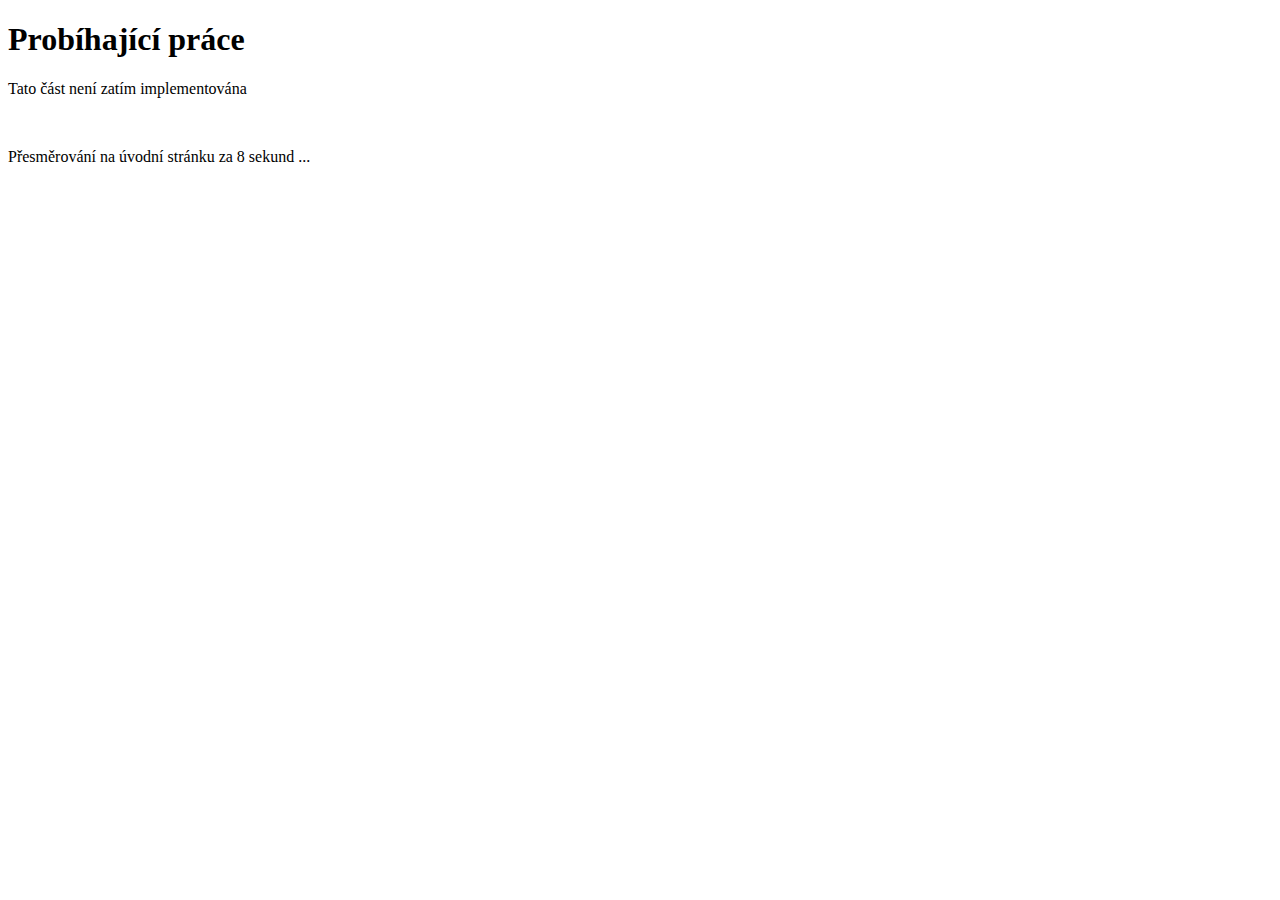
<file: not_implemented.html>
<!DOCTYPE html>
<html>
<head>
  <title>youtube</title>
  <script>
    window.onload = function() {
      var count = 8;
      var countdown = document.getElementById('countdown');
      
      var interval = setInterval(function() {
        countdown.innerHTML = count;
        count--;
        
        if (count < 0) {
          clearInterval(interval);
          window.location.href = 'https://jehlijos.github.io/mpo/';
        }
      }, 1000);
    };
  </script>
</head>
<body>
  <h1>Probíhající práce</h1>
  <p> Tato část není zatím implementována</p> <br>
  <p> Přesměrování na úvodní stránku za <span id="countdown">8</span> sekund ... </p>
</body>
</html>
</file>
